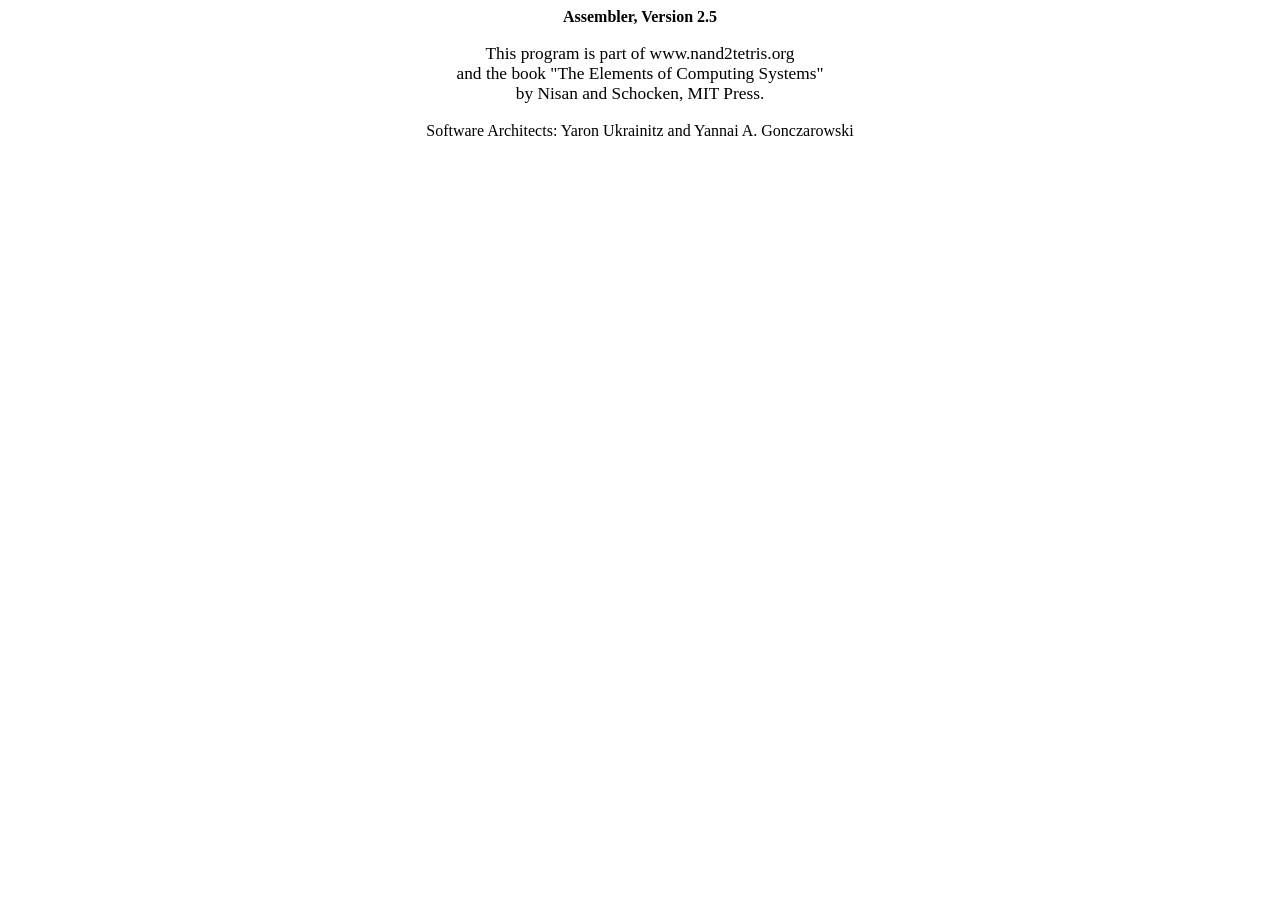
<file: Desktop/nand2tetris/tools/bin/help/asmAbout.html>
<html xmlns:o="urn:schemas-microsoft-com:office:office"
xmlns:w="urn:schemas-microsoft-com:office:word"
xmlns="http://www.w3.org/TR/REC-html40">

<head>
<meta http-equiv=Content-Type content="text/html; charset=windows-1252">
<meta name=ProgId content=Word.Document>
<meta name=Generator content="Microsoft Word 10">
<meta name=Originator content="Microsoft Word 10">
<link rel=File-List href="asmAbout_files/filelist.xml">
<title>About Assembler</title>
<!--[if gte mso 9]><xml>
 <w:WordDocument>
  <w:GrammarState>Clean</w:GrammarState>
  <w:BrowserLevel>MicrosoftInternetExplorer4</w:BrowserLevel>
 </w:WordDocument>
</xml><![endif]-->
<style>
<!--
 /* Style Definitions */
 p.MsoNormal, li.MsoNormal, div.MsoNormal
	{mso-style-parent:"";
	margin:0in;
	margin-bottom:.0001pt;
	mso-pagination:widow-orphan;
	font-size:12.0pt;
	font-family:"Times New Roman";
	mso-fareast-font-family:"Times New Roman";}
p.MsoBodyText, li.MsoBodyText, div.MsoBodyText
	{margin:0in;
	margin-bottom:.0001pt;
	mso-pagination:widow-orphan;
	font-size:13.0pt;
	font-family:"Times New Roman";
	mso-fareast-font-family:"Times New Roman";}
@page Section1
	{size:8.5in 11.0in;
	margin:1.0in 1.25in 1.0in 1.25in;
	mso-header-margin:.5in;
	mso-footer-margin:.5in;
	mso-paper-source:0;}
div.Section1
	{page:Section1;}
-->
</style>
<!--[if gte mso 10]>
<style>
 /* Style Definitions */
 table.MsoNormalTable
	{mso-style-name:"Table Normal";
	mso-tstyle-rowband-size:0;
	mso-tstyle-colband-size:0;
	mso-style-noshow:yes;
	mso-style-parent:"";
	mso-padding-alt:0in 5.4pt 0in 5.4pt;
	mso-para-margin:0in;
	mso-para-margin-bottom:.0001pt;
	mso-pagination:widow-orphan;
	font-size:10.0pt;
	font-family:"Times New Roman";}
</style>
<![endif]-->
</head>

<body lang=EN-US style='tab-interval:.5in'>

<div class=Section1>

<p class=MsoBodyText align=center style='text-align:center'><b><span
style='font-size:12.0pt'>Assembler, Version 2.5</span></b></p>

<p class=MsoBodyText align=center style='text-align:center'><span
style='font-size:12.0pt'>&nbsp;</span></p>

<p class=MsoBodyText align=center style='text-align:center'>This program is
part of www.nand2tetris.org<o:p></o:p></p>

<p class=MsoBodyText align=center style='text-align:center'><span class=GramE>and</span>
the book &quot;The Elements of Computing Systems&quot;<o:p></o:p></p>

<p class=MsoBodyText align=center style='text-align:center'><span class=GramE>by</span>
Nisan and Schocken, MIT Press.</p>

<p class=MsoBodyText align=center style='text-align:center'><span
style='font-size:12.0pt'>&nbsp;</span></p>

<p class=MsoBodyText align=center style='text-align:center'><span
style='font-size:12.0pt'>Software Architects: Yaron Ukrainitz and Yannai A. Gonczarowski</span></p>

<p class=MsoNormal>&nbsp;</p>

</div>

</body>

</html>
</file>
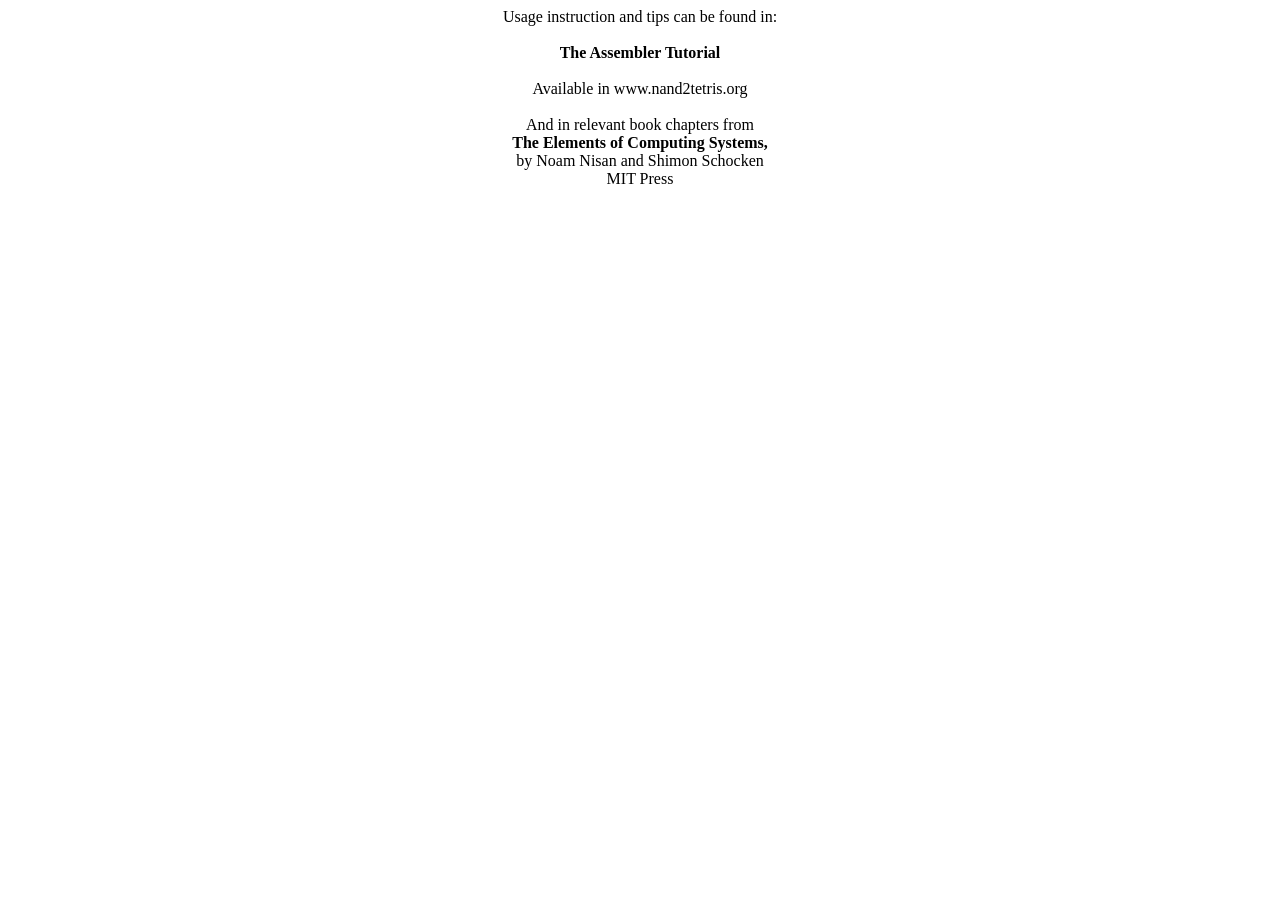
<file: Desktop/nand2tetris/tools/bin/help/asmUsage.html>
<html xmlns:o="urn:schemas-microsoft-com:office:office"
xmlns:w="urn:schemas-microsoft-com:office:word"
xmlns="http://www.w3.org/TR/REC-html40">

<head>
<meta http-equiv=Content-Type content="text/html; charset=windows-1252">
<meta name=ProgId content=Word.Document>
<meta name=Generator content="Microsoft Word 11">
<meta name=Originator content="Microsoft Word 11">
<link rel=File-List href="asmUsage_files/filelist.xml">
<title>Usage instruction and tips can be found in:</title>
<!--[if gte mso 9]><xml>
 <w:WordDocument>
  <w:GrammarState>Clean</w:GrammarState>
  <w:ValidateAgainstSchemas/>
  <w:SaveIfXMLInvalid>false</w:SaveIfXMLInvalid>
  <w:IgnoreMixedContent>false</w:IgnoreMixedContent>
  <w:AlwaysShowPlaceholderText>false</w:AlwaysShowPlaceholderText>
  <w:BrowserLevel>MicrosoftInternetExplorer4</w:BrowserLevel>
 </w:WordDocument>
</xml><![endif]--><!--[if gte mso 9]><xml>
 <w:LatentStyles DefLockedState="false" LatentStyleCount="156">
 </w:LatentStyles>
</xml><![endif]-->
<style>
<!--
 /* Style Definitions */
 p.MsoNormal, li.MsoNormal, div.MsoNormal
	{mso-style-parent:"";
	margin:0cm;
	margin-bottom:.0001pt;
	mso-pagination:widow-orphan;
	font-size:12.0pt;
	font-family:"Times New Roman";
	mso-fareast-font-family:"Times New Roman";}
p.MsoBodyText, li.MsoBodyText, div.MsoBodyText
	{margin:0cm;
	margin-bottom:.0001pt;
	mso-pagination:widow-orphan;
	font-size:13.0pt;
	font-family:"Times New Roman";
	mso-fareast-font-family:"Times New Roman";}
@page Section1
	{size:612.0pt 792.0pt;
	margin:72.0pt 90.0pt 72.0pt 90.0pt;
	mso-header-margin:36.0pt;
	mso-footer-margin:36.0pt;
	mso-paper-source:0;}
div.Section1
	{page:Section1;}
-->
</style>
<!--[if gte mso 10]>
<style>
 /* Style Definitions */
 table.MsoNormalTable
	{mso-style-name:"Table Normal";
	mso-tstyle-rowband-size:0;
	mso-tstyle-colband-size:0;
	mso-style-noshow:yes;
	mso-style-parent:"";
	mso-padding-alt:0cm 5.4pt 0cm 5.4pt;
	mso-para-margin:0cm;
	mso-para-margin-bottom:.0001pt;
	mso-pagination:widow-orphan;
	font-size:10.0pt;
	font-family:"Times New Roman";
	mso-ansi-language:#0400;
	mso-fareast-language:#0400;
	mso-bidi-language:#0400;}
</style>
<![endif]-->
</head>

<body lang=EN-US style='tab-interval:36.0pt'>

<div class=Section1>

<p class=MsoBodyText align=center style='text-align:center'><span
style='font-size:12.0pt'>Usage instruction and tips can be found in:</span></p>

<p class=MsoBodyText align=center style='text-align:center'><span
style='font-size:12.0pt'>&nbsp;</span></p>

<p class=MsoBodyText align=center style='text-align:center'><b><span
style='font-size:12.0pt'>The Assembler Tutorial</span></b></p>

<p class=MsoBodyText align=center style='text-align:center'><b><span
style='font-size:12.0pt'>&nbsp;</span></b></p>

<p class=MsoBodyText align=center style='text-align:center'><span
style='font-size:12.0pt'>Available in www.nand2tetris.org</span></p>

<p class=MsoBodyText align=center style='text-align:center'><span
style='font-size:12.0pt'>&nbsp;</span></p>

<p class=MsoBodyText align=center style='text-align:center'><span
style='font-size:12.0pt'>And in relevant book chapters from </span></p>

<p class=MsoBodyText align=center style='text-align:center'><b><span
style='font-size:12.0pt'>The Elements of Computing Systems,<o:p></o:p></span></b></p>

<p class=MsoBodyText align=center style='text-align:center'><span
style='font-size:12.0pt'>by Noam Nisan and Shimon Schocken</span></p>

<p class=MsoBodyText align=center style='text-align:center'><span
style='font-size:12.0pt'>MIT Press</span></p>

<p class=MsoNormal>&nbsp;</p>

</div>

</body>

</html>
</file>
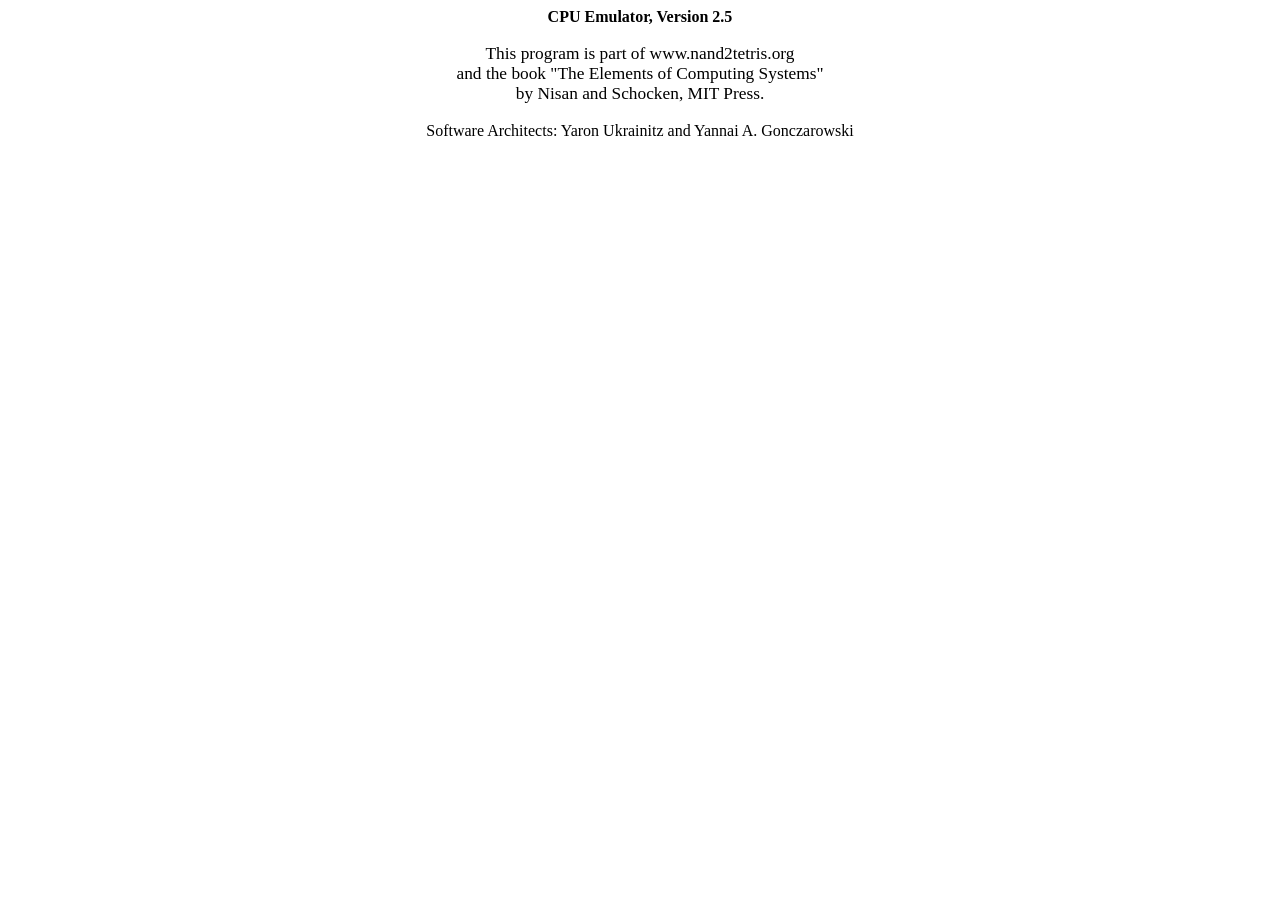
<file: Desktop/nand2tetris/tools/bin/help/cpuAbout.html>
<html xmlns:o="urn:schemas-microsoft-com:office:office"
xmlns:w="urn:schemas-microsoft-com:office:word"
xmlns="http://www.w3.org/TR/REC-html40">

<head>
<meta http-equiv=Content-Type content="text/html; charset=windows-1252">
<meta name=ProgId content=Word.Document>
<meta name=Generator content="Microsoft Word 10">
<meta name=Originator content="Microsoft Word 10">
<link rel=File-List href="cpuAbout_files/filelist.xml">
<title>About CPU Emulator</title>
<!--[if gte mso 9]><xml>
 <w:WordDocument>
  <w:GrammarState>Clean</w:GrammarState>
  <w:BrowserLevel>MicrosoftInternetExplorer4</w:BrowserLevel>
 </w:WordDocument>
</xml><![endif]-->
<style>
<!--
 /* Style Definitions */
 p.MsoNormal, li.MsoNormal, div.MsoNormal
	{mso-style-parent:"";
	margin:0in;
	margin-bottom:.0001pt;
	mso-pagination:widow-orphan;
	font-size:12.0pt;
	font-family:"Times New Roman";
	mso-fareast-font-family:"Times New Roman";}
p.MsoBodyText, li.MsoBodyText, div.MsoBodyText
	{margin:0in;
	margin-bottom:.0001pt;
	mso-pagination:widow-orphan;
	font-size:13.0pt;
	font-family:"Times New Roman";
	mso-fareast-font-family:"Times New Roman";}
@page Section1
	{size:8.5in 11.0in;
	margin:1.0in 1.25in 1.0in 1.25in;
	mso-header-margin:.5in;
	mso-footer-margin:.5in;
	mso-paper-source:0;}
div.Section1
	{page:Section1;}
-->
</style>
<!--[if gte mso 10]>
<style>
 /* Style Definitions */
 table.MsoNormalTable
	{mso-style-name:"Table Normal";
	mso-tstyle-rowband-size:0;
	mso-tstyle-colband-size:0;
	mso-style-noshow:yes;
	mso-style-parent:"";
	mso-padding-alt:0in 5.4pt 0in 5.4pt;
	mso-para-margin:0in;
	mso-para-margin-bottom:.0001pt;
	mso-pagination:widow-orphan;
	font-size:10.0pt;
	font-family:"Times New Roman";}
</style>
<![endif]-->
</head>

<body lang=EN-US style='tab-interval:.5in'>

<div class=Section1>

<p class=MsoBodyText align=center style='text-align:center'><b><span
style='font-size:12.0pt'>CPU Emulator, Version 2.5</span></b></p>

<p class=MsoBodyText align=center style='text-align:center'><span
style='font-size:12.0pt'>&nbsp;</span></p>

<p class=MsoBodyText align=center style='text-align:center'>This program is
part of www.nand2tetris.org<o:p></o:p></p>

<p class=MsoBodyText align=center style='text-align:center'><span class=GramE>and</span>
the book &quot;The Elements of Computing Systems&quot;<o:p></o:p></p>

<p class=MsoBodyText align=center style='text-align:center'><span class=GramE>by</span>
Nisan and Schocken, MIT Press.</p>

<p class=MsoBodyText align=center style='text-align:center'><span
style='font-size:12.0pt'>&nbsp;</span></p>

<p class=MsoBodyText align=center style='text-align:center'><span
style='font-size:12.0pt'>Software Architects: Yaron Ukrainitz and Yannai A. Gonczarowski</span></p>

<p class=MsoNormal>&nbsp;</p>

</div>

</body>

</html>
</file>
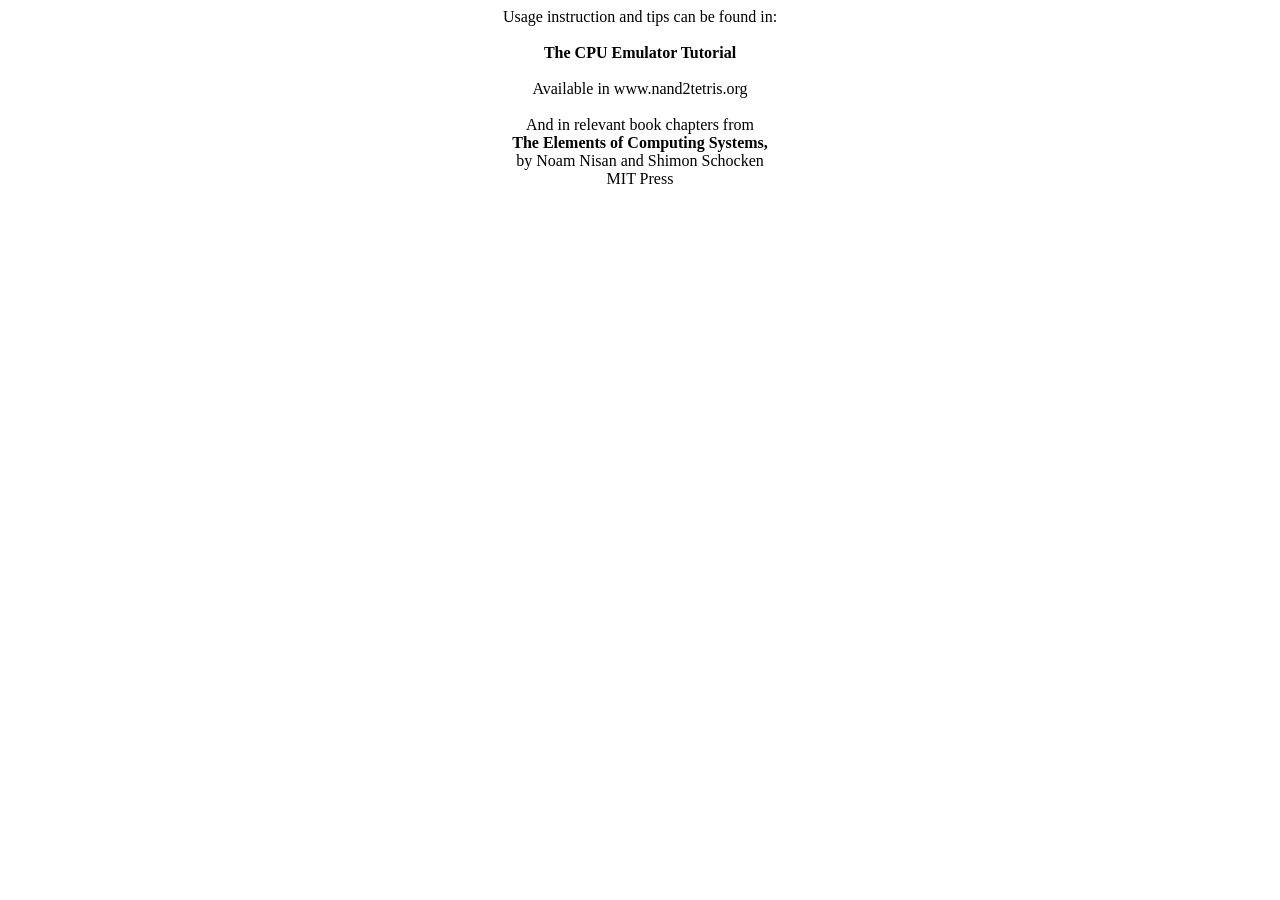
<file: Desktop/nand2tetris/tools/bin/help/cpuUsage.html>
<html xmlns:o="urn:schemas-microsoft-com:office:office"
xmlns:w="urn:schemas-microsoft-com:office:word"
xmlns="http://www.w3.org/TR/REC-html40">

<head>
<meta http-equiv=Content-Type content="text/html; charset=windows-1252">
<meta name=ProgId content=Word.Document>
<meta name=Generator content="Microsoft Word 11">
<meta name=Originator content="Microsoft Word 11">
<link rel=File-List href="cpuUsage_files/filelist.xml">
<title>Usage instruction and tips can be found in:</title>
<!--[if gte mso 9]><xml>
 <w:WordDocument>
  <w:GrammarState>Clean</w:GrammarState>
  <w:ValidateAgainstSchemas/>
  <w:SaveIfXMLInvalid>false</w:SaveIfXMLInvalid>
  <w:IgnoreMixedContent>false</w:IgnoreMixedContent>
  <w:AlwaysShowPlaceholderText>false</w:AlwaysShowPlaceholderText>
  <w:BrowserLevel>MicrosoftInternetExplorer4</w:BrowserLevel>
 </w:WordDocument>
</xml><![endif]--><!--[if gte mso 9]><xml>
 <w:LatentStyles DefLockedState="false" LatentStyleCount="156">
 </w:LatentStyles>
</xml><![endif]-->
<style>
<!--
 /* Style Definitions */
 p.MsoNormal, li.MsoNormal, div.MsoNormal
	{mso-style-parent:"";
	margin:0cm;
	margin-bottom:.0001pt;
	mso-pagination:widow-orphan;
	font-size:12.0pt;
	font-family:"Times New Roman";
	mso-fareast-font-family:"Times New Roman";}
p.MsoBodyText, li.MsoBodyText, div.MsoBodyText
	{margin:0cm;
	margin-bottom:.0001pt;
	mso-pagination:widow-orphan;
	font-size:13.0pt;
	font-family:"Times New Roman";
	mso-fareast-font-family:"Times New Roman";}
@page Section1
	{size:612.0pt 792.0pt;
	margin:72.0pt 90.0pt 72.0pt 90.0pt;
	mso-header-margin:36.0pt;
	mso-footer-margin:36.0pt;
	mso-paper-source:0;}
div.Section1
	{page:Section1;}
-->
</style>
<!--[if gte mso 10]>
<style>
 /* Style Definitions */
 table.MsoNormalTable
	{mso-style-name:"Table Normal";
	mso-tstyle-rowband-size:0;
	mso-tstyle-colband-size:0;
	mso-style-noshow:yes;
	mso-style-parent:"";
	mso-padding-alt:0cm 5.4pt 0cm 5.4pt;
	mso-para-margin:0cm;
	mso-para-margin-bottom:.0001pt;
	mso-pagination:widow-orphan;
	font-size:10.0pt;
	font-family:"Times New Roman";
	mso-ansi-language:#0400;
	mso-fareast-language:#0400;
	mso-bidi-language:#0400;}
</style>
<![endif]-->
</head>

<body lang=EN-US style='tab-interval:36.0pt'>

<div class=Section1>

<p class=MsoBodyText align=center style='text-align:center'><span
style='font-size:12.0pt'>Usage instruction and tips can be found in:</span></p>

<p class=MsoBodyText align=center style='text-align:center'><span
style='font-size:12.0pt'>&nbsp;</span></p>

<p class=MsoBodyText align=center style='text-align:center'><b><span
style='font-size:12.0pt'>The CPU Emulator Tutorial</span></b></p>

<p class=MsoBodyText align=center style='text-align:center'><b><span
style='font-size:12.0pt'>&nbsp;</span></b></p>

<p class=MsoBodyText align=center style='text-align:center'><span
style='font-size:12.0pt'>Available in www.nand2tetris.org</span></p>

<p class=MsoBodyText align=center style='text-align:center'><span
style='font-size:12.0pt'>&nbsp;</span></p>

<p class=MsoBodyText align=center style='text-align:center'><span
style='font-size:12.0pt'>And in relevant book chapters from </span></p>

<p class=MsoBodyText align=center style='text-align:center'><b><span
style='font-size:12.0pt'>The Elements of Computing Systems,<o:p></o:p></span></b></p>

<p class=MsoBodyText align=center style='text-align:center'><span
style='font-size:12.0pt'>by Noam Nisan and Shimon Schocken</span></p>

<p class=MsoBodyText align=center style='text-align:center'><span
style='font-size:12.0pt'>MIT Press</span></p>

<p class=MsoNormal>&nbsp;</p>

</div>

</body>

</html>
</file>
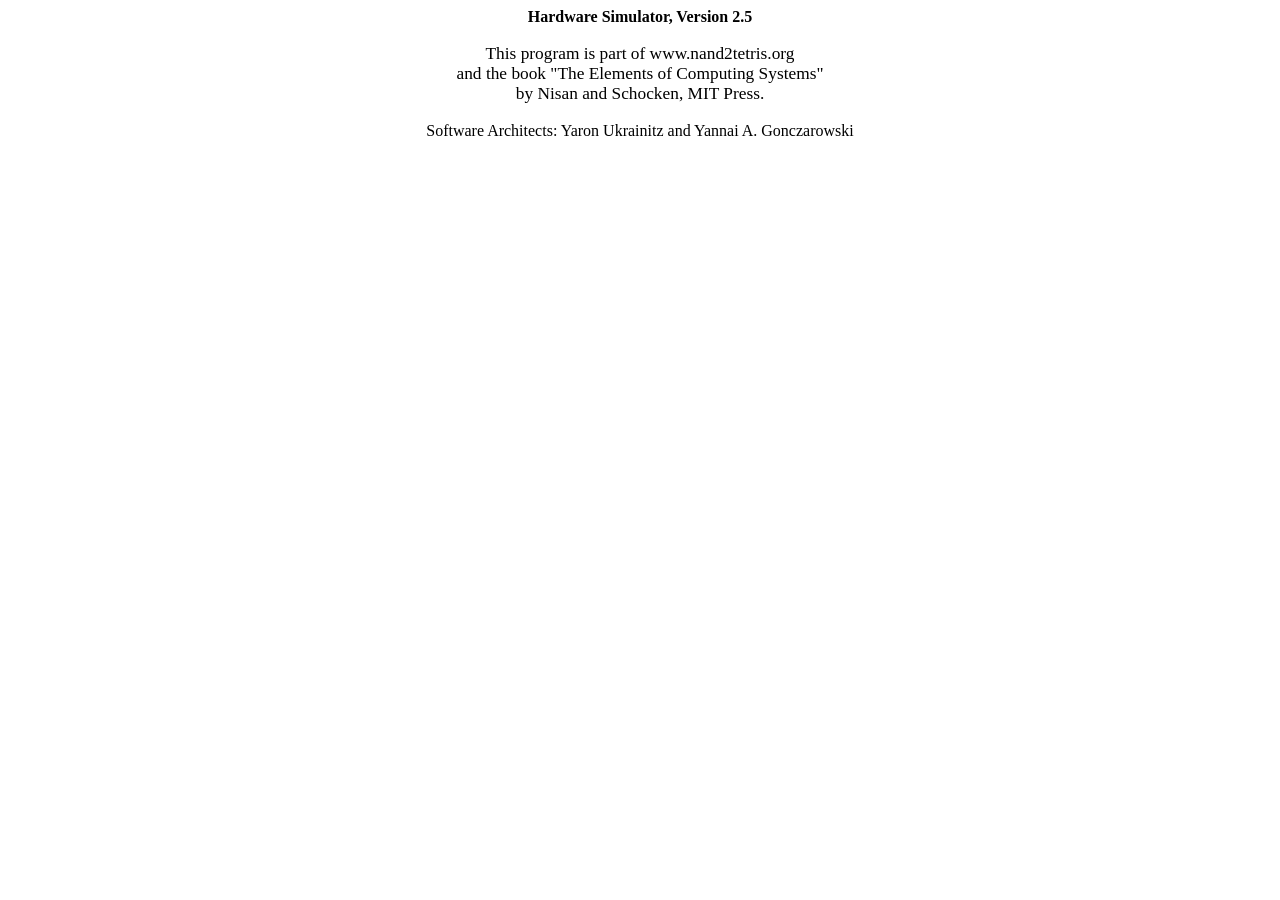
<file: Desktop/nand2tetris/tools/bin/help/hwAbout.html>
<html xmlns:o="urn:schemas-microsoft-com:office:office"
xmlns:w="urn:schemas-microsoft-com:office:word"
xmlns="http://www.w3.org/TR/REC-html40">

<head>
<meta http-equiv=Content-Type content="text/html; charset=windows-1252">
<meta name=ProgId content=Word.Document>
<meta name=Generator content="Microsoft Word 10">
<meta name=Originator content="Microsoft Word 10">
<link rel=File-List href="hwAbout_files/filelist.xml">
<title>About Hardware Simulator</title>
<!--[if gte mso 9]><xml>
 <w:WordDocument>
  <w:GrammarState>Clean</w:GrammarState>
  <w:BrowserLevel>MicrosoftInternetExplorer4</w:BrowserLevel>
 </w:WordDocument>
</xml><![endif]-->
<style>
<!--
 /* Style Definitions */
 p.MsoNormal, li.MsoNormal, div.MsoNormal
	{mso-style-parent:"";
	margin:0in;
	margin-bottom:.0001pt;
	mso-pagination:widow-orphan;
	font-size:12.0pt;
	font-family:"Times New Roman";
	mso-fareast-font-family:"Times New Roman";}
p.MsoBodyText, li.MsoBodyText, div.MsoBodyText
	{margin:0in;
	margin-bottom:.0001pt;
	mso-pagination:widow-orphan;
	font-size:13.0pt;
	font-family:"Times New Roman";
	mso-fareast-font-family:"Times New Roman";}
@page Section1
	{size:8.5in 11.0in;
	margin:1.0in 1.25in 1.0in 1.25in;
	mso-header-margin:.5in;
	mso-footer-margin:.5in;
	mso-paper-source:0;}
div.Section1
	{page:Section1;}
-->
</style>
<!--[if gte mso 10]>
<style>
 /* Style Definitions */
 table.MsoNormalTable
	{mso-style-name:"Table Normal";
	mso-tstyle-rowband-size:0;
	mso-tstyle-colband-size:0;
	mso-style-noshow:yes;
	mso-style-parent:"";
	mso-padding-alt:0in 5.4pt 0in 5.4pt;
	mso-para-margin:0in;
	mso-para-margin-bottom:.0001pt;
	mso-pagination:widow-orphan;
	font-size:10.0pt;
	font-family:"Times New Roman";}
</style>
<![endif]-->
</head>

<body lang=EN-US style='tab-interval:.5in'>

<div class=Section1>

<p class=MsoBodyText align=center style='text-align:center'><b><span
style='font-size:12.0pt'>Hardware Simulator, Version 2.5</span></b></p>

<p class=MsoBodyText align=center style='text-align:center'><span
style='font-size:12.0pt'>&nbsp;</span></p>

<p class=MsoBodyText align=center style='text-align:center'>This program is
part of www.nand2tetris.org<o:p></o:p></p>

<p class=MsoBodyText align=center style='text-align:center'><span class=GramE>and</span>
the book &quot;The Elements of Computing Systems&quot;<o:p></o:p></p>

<p class=MsoBodyText align=center style='text-align:center'><span class=GramE>by</span>
Nisan and Schocken, MIT Press.</p>

<p class=MsoBodyText align=center style='text-align:center'><span
style='font-size:12.0pt'>&nbsp;</span></p>

<p class=MsoBodyText align=center style='text-align:center'><span
style='font-size:12.0pt'>Software Architects: Yaron Ukrainitz and Yannai A. Gonczarowski</span></p>

<p class=MsoNormal>&nbsp;</p>

</div>

</body>

</html>
</file>
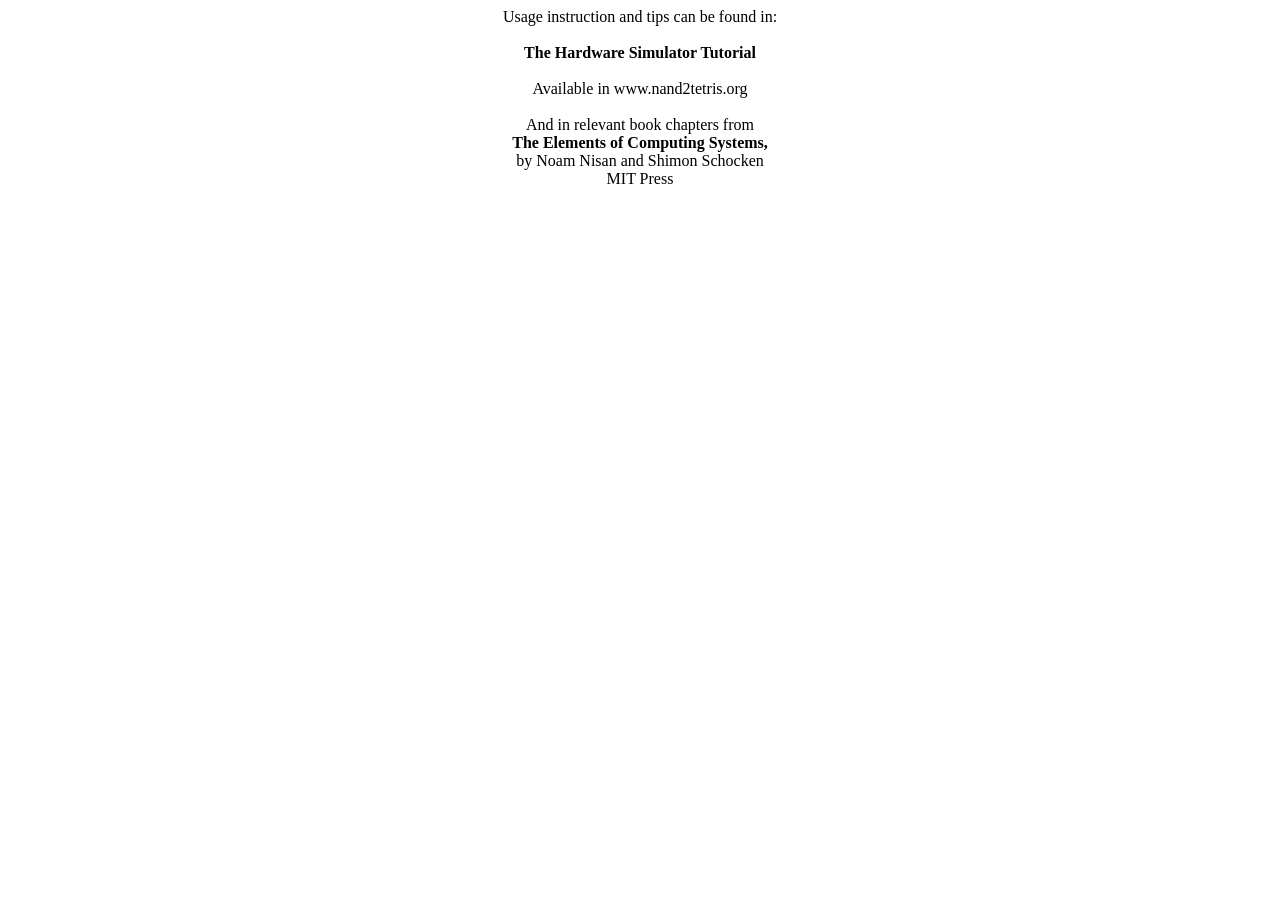
<file: Desktop/nand2tetris/tools/bin/help/hwUsage.html>
<html xmlns:o="urn:schemas-microsoft-com:office:office"
xmlns:w="urn:schemas-microsoft-com:office:word"
xmlns="http://www.w3.org/TR/REC-html40">

<head>
<meta http-equiv=Content-Type content="text/html; charset=windows-1252">
<meta name=ProgId content=Word.Document>
<meta name=Generator content="Microsoft Word 11">
<meta name=Originator content="Microsoft Word 11">
<link rel=File-List href="hwUsage_files/filelist.xml">
<title>Usage instruction and tips can be found in:</title>
<!--[if gte mso 9]><xml>
 <w:WordDocument>
  <w:GrammarState>Clean</w:GrammarState>
  <w:ValidateAgainstSchemas/>
  <w:SaveIfXMLInvalid>false</w:SaveIfXMLInvalid>
  <w:IgnoreMixedContent>false</w:IgnoreMixedContent>
  <w:AlwaysShowPlaceholderText>false</w:AlwaysShowPlaceholderText>
  <w:BrowserLevel>MicrosoftInternetExplorer4</w:BrowserLevel>
 </w:WordDocument>
</xml><![endif]--><!--[if gte mso 9]><xml>
 <w:LatentStyles DefLockedState="false" LatentStyleCount="156">
 </w:LatentStyles>
</xml><![endif]-->
<style>
<!--
 /* Style Definitions */
 p.MsoNormal, li.MsoNormal, div.MsoNormal
	{mso-style-parent:"";
	margin:0cm;
	margin-bottom:.0001pt;
	mso-pagination:widow-orphan;
	font-size:12.0pt;
	font-family:"Times New Roman";
	mso-fareast-font-family:"Times New Roman";}
p.MsoBodyText, li.MsoBodyText, div.MsoBodyText
	{margin:0cm;
	margin-bottom:.0001pt;
	mso-pagination:widow-orphan;
	font-size:13.0pt;
	font-family:"Times New Roman";
	mso-fareast-font-family:"Times New Roman";}
@page Section1
	{size:612.0pt 792.0pt;
	margin:72.0pt 90.0pt 72.0pt 90.0pt;
	mso-header-margin:36.0pt;
	mso-footer-margin:36.0pt;
	mso-paper-source:0;}
div.Section1
	{page:Section1;}
-->
</style>
<!--[if gte mso 10]>
<style>
 /* Style Definitions */
 table.MsoNormalTable
	{mso-style-name:"Table Normal";
	mso-tstyle-rowband-size:0;
	mso-tstyle-colband-size:0;
	mso-style-noshow:yes;
	mso-style-parent:"";
	mso-padding-alt:0cm 5.4pt 0cm 5.4pt;
	mso-para-margin:0cm;
	mso-para-margin-bottom:.0001pt;
	mso-pagination:widow-orphan;
	font-size:10.0pt;
	font-family:"Times New Roman";
	mso-ansi-language:#0400;
	mso-fareast-language:#0400;
	mso-bidi-language:#0400;}
</style>
<![endif]-->
</head>

<body lang=EN-US style='tab-interval:36.0pt'>

<div class=Section1>

<p class=MsoBodyText align=center style='text-align:center'><span
style='font-size:12.0pt'>Usage instruction and tips can be found in:</span></p>

<p class=MsoBodyText align=center style='text-align:center'><span
style='font-size:12.0pt'>&nbsp;</span></p>

<p class=MsoBodyText align=center style='text-align:center'><b><span
style='font-size:12.0pt'>The Hardware Simulator Tutorial</span></b></p>

<p class=MsoBodyText align=center style='text-align:center'><b><span
style='font-size:12.0pt'>&nbsp;</span></b></p>

<p class=MsoBodyText align=center style='text-align:center'><span
style='font-size:12.0pt'>Available in www.nand2tetris.org</span></p>

<p class=MsoBodyText align=center style='text-align:center'><span
style='font-size:12.0pt'>&nbsp;</span></p>

<p class=MsoBodyText align=center style='text-align:center'><span
style='font-size:12.0pt'>And in relevant book chapters from </span></p>

<p class=MsoBodyText align=center style='text-align:center'><b><span
style='font-size:12.0pt'>The Elements of Computing Systems,<o:p></o:p></span></b></p>

<p class=MsoBodyText align=center style='text-align:center'><span
style='font-size:12.0pt'>by Noam Nisan and Shimon Schocken</span></p>

<p class=MsoBodyText align=center style='text-align:center'><span
style='font-size:12.0pt'>MIT Press</span></p>

<p class=MsoNormal>&nbsp;</p>

</div>

</body>

</html>
</file>
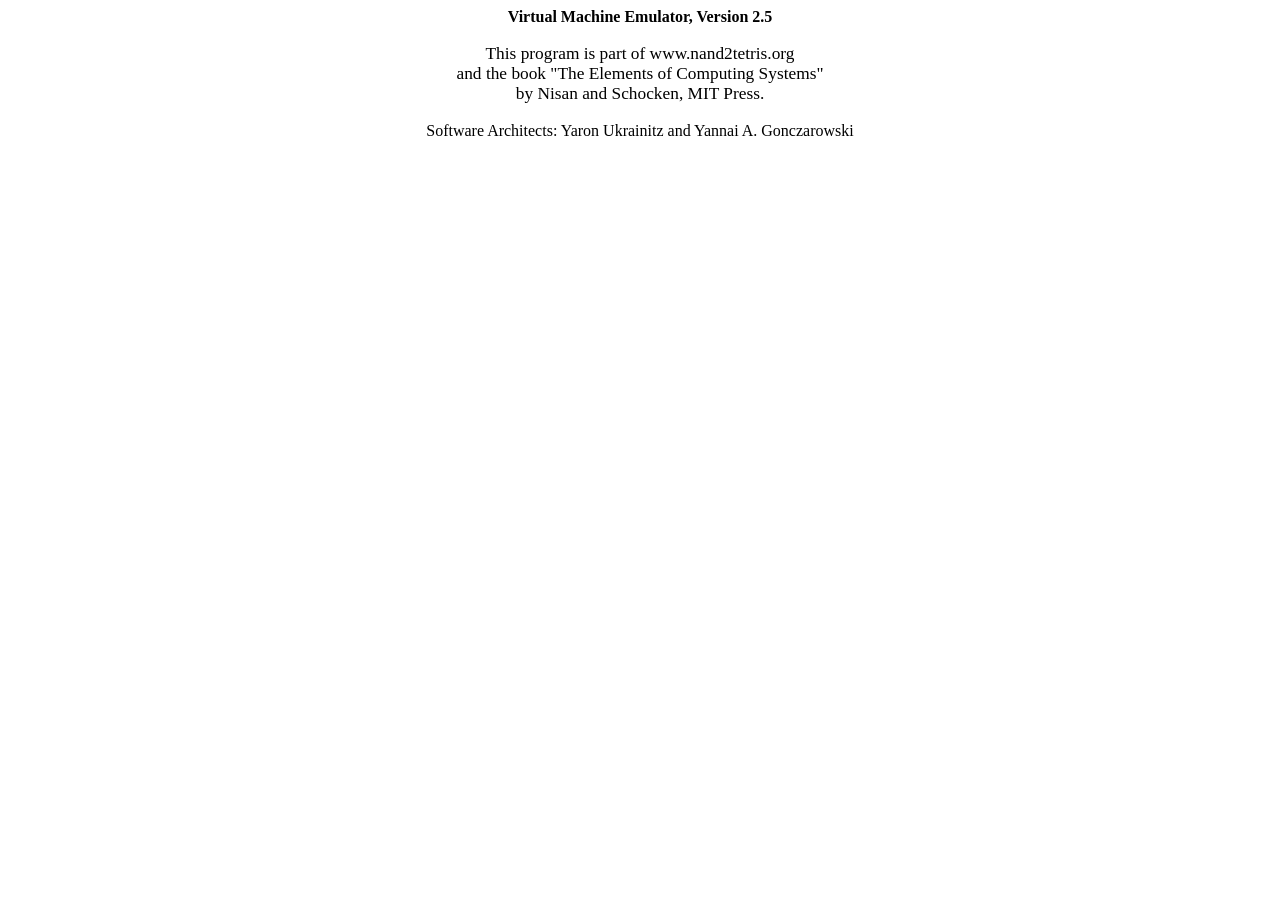
<file: Desktop/nand2tetris/tools/bin/help/vmAbout.html>
<html xmlns:o="urn:schemas-microsoft-com:office:office"
xmlns:w="urn:schemas-microsoft-com:office:word"
xmlns="http://www.w3.org/TR/REC-html40">

<head>
<meta http-equiv=Content-Type content="text/html; charset=windows-1252">
<meta name=ProgId content=Word.Document>
<meta name=Generator content="Microsoft Word 11">
<meta name=Originator content="Microsoft Word 11">
<link rel=File-List href="vmAbout_files/filelist.xml">
<title>About Virtual Machine Emulator</title>
<!--[if gte mso 9]><xml>
 <w:WordDocument>
  <w:GrammarState>Clean</w:GrammarState>
  <w:ValidateAgainstSchemas/>
  <w:SaveIfXMLInvalid>false</w:SaveIfXMLInvalid>
  <w:IgnoreMixedContent>false</w:IgnoreMixedContent>
  <w:AlwaysShowPlaceholderText>false</w:AlwaysShowPlaceholderText>
  <w:BrowserLevel>MicrosoftInternetExplorer4</w:BrowserLevel>
 </w:WordDocument>
</xml><![endif]--><!--[if gte mso 9]><xml>
 <w:LatentStyles DefLockedState="false" LatentStyleCount="156">
 </w:LatentStyles>
</xml><![endif]-->
<style>
<!--
 /* Style Definitions */
 p.MsoNormal, li.MsoNormal, div.MsoNormal
	{mso-style-parent:"";
	margin:0cm;
	margin-bottom:.0001pt;
	mso-pagination:widow-orphan;
	font-size:12.0pt;
	font-family:"Times New Roman";
	mso-fareast-font-family:"Times New Roman";}
p.MsoBodyText, li.MsoBodyText, div.MsoBodyText
	{margin:0cm;
	margin-bottom:.0001pt;
	mso-pagination:widow-orphan;
	font-size:13.0pt;
	font-family:"Times New Roman";
	mso-fareast-font-family:"Times New Roman";}
span.GramE
	{mso-style-name:"";
	mso-gram-e:yes;}
@page Section1
	{size:612.0pt 792.0pt;
	margin:72.0pt 90.0pt 72.0pt 90.0pt;
	mso-header-margin:36.0pt;
	mso-footer-margin:36.0pt;
	mso-paper-source:0;}
div.Section1
	{page:Section1;}
-->
</style>
<!--[if gte mso 10]>
<style>
 /* Style Definitions */
 table.MsoNormalTable
	{mso-style-name:"Table Normal";
	mso-tstyle-rowband-size:0;
	mso-tstyle-colband-size:0;
	mso-style-noshow:yes;
	mso-style-parent:"";
	mso-padding-alt:0cm 5.4pt 0cm 5.4pt;
	mso-para-margin:0cm;
	mso-para-margin-bottom:.0001pt;
	mso-pagination:widow-orphan;
	font-size:10.0pt;
	font-family:"Times New Roman";
	mso-ansi-language:#0400;
	mso-fareast-language:#0400;
	mso-bidi-language:#0400;}
</style>
<![endif]-->
</head>

<body lang=EN-US style='tab-interval:36.0pt'>

<div class=Section1>

<p class=MsoBodyText align=center style='text-align:center'><b><span
style='font-size:12.0pt'>Virtual Machine Emulator, Version 2.5</span></b></p>

<p class=MsoBodyText align=center style='text-align:center'><span
style='font-size:12.0pt'>&nbsp;</span></p>

<p class=MsoBodyText align=center style='text-align:center'>This program is
part of www.nand2tetris.org<o:p></o:p></p>

<p class=MsoBodyText align=center style='text-align:center'><span class=GramE>and</span>
the book &quot;The Elements of Computing Systems&quot;<o:p></o:p></p>

<p class=MsoBodyText align=center style='text-align:center'><span class=GramE>by</span>
Nisan and Schocken, MIT Press.</p>

<p class=MsoBodyText align=center style='text-align:center'><span
style='font-size:12.0pt'>&nbsp;</span></p>

<p class=MsoBodyText align=center style='text-align:center'><span
style='font-size:12.0pt'>Software Architects: Yaron Ukrainitz and Yannai A.
Gonczarowski</span></p>

<p class=MsoNormal>&nbsp;</p>

</div>

</body>

</html>
</file>
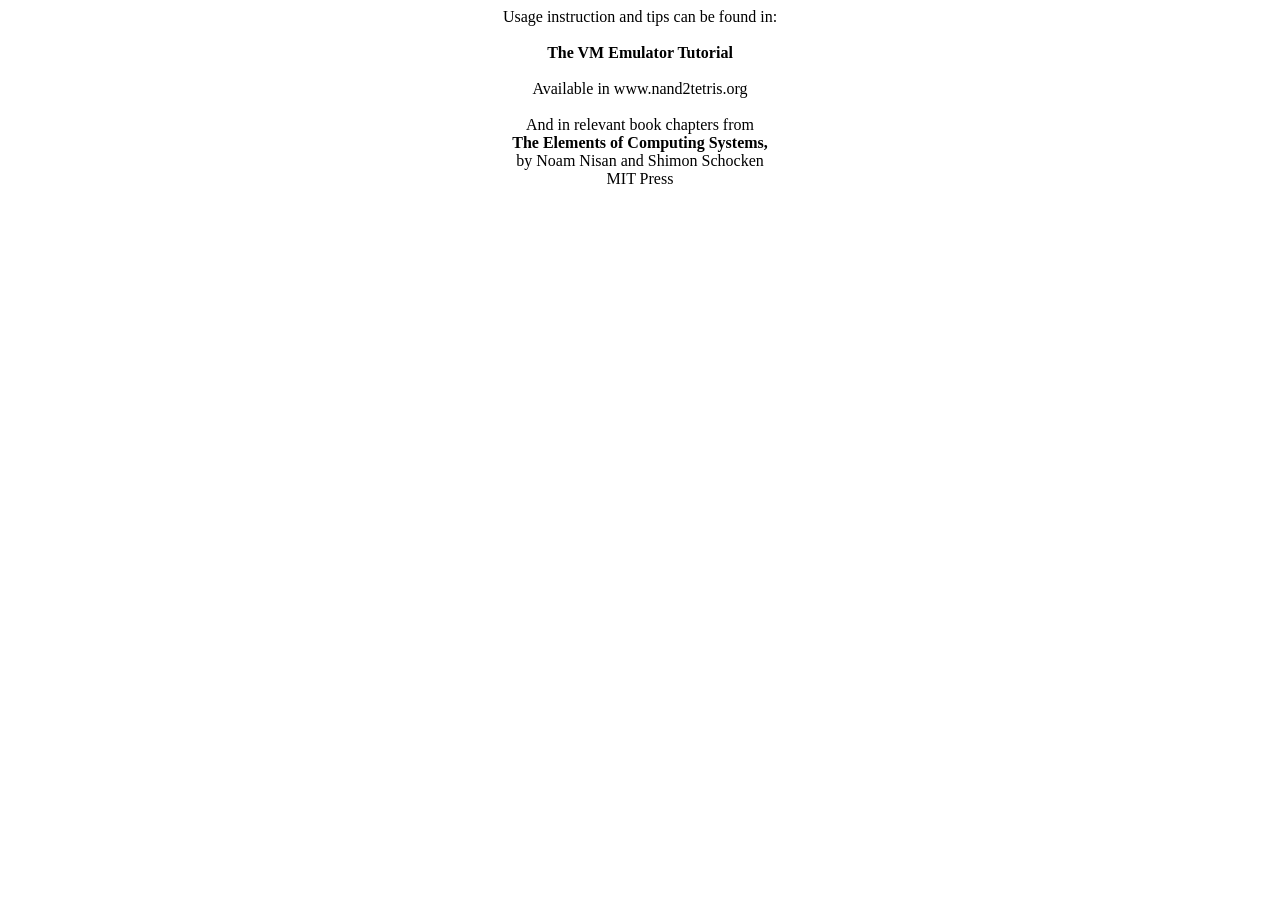
<file: Desktop/nand2tetris/tools/bin/help/vmUsage.html>
<html xmlns:o="urn:schemas-microsoft-com:office:office"
xmlns:w="urn:schemas-microsoft-com:office:word"
xmlns="http://www.w3.org/TR/REC-html40">

<head>
<meta http-equiv=Content-Type content="text/html; charset=windows-1252">
<meta name=ProgId content=Word.Document>
<meta name=Generator content="Microsoft Word 11">
<meta name=Originator content="Microsoft Word 11">
<link rel=File-List href="vmUsage_files/filelist.xml">
<title>Usage instruction and tips can be found in:</title>
<!--[if gte mso 9]><xml>
 <w:WordDocument>
  <w:GrammarState>Clean</w:GrammarState>
  <w:ValidateAgainstSchemas/>
  <w:SaveIfXMLInvalid>false</w:SaveIfXMLInvalid>
  <w:IgnoreMixedContent>false</w:IgnoreMixedContent>
  <w:AlwaysShowPlaceholderText>false</w:AlwaysShowPlaceholderText>
  <w:BrowserLevel>MicrosoftInternetExplorer4</w:BrowserLevel>
 </w:WordDocument>
</xml><![endif]--><!--[if gte mso 9]><xml>
 <w:LatentStyles DefLockedState="false" LatentStyleCount="156">
 </w:LatentStyles>
</xml><![endif]-->
<style>
<!--
 /* Style Definitions */
 p.MsoNormal, li.MsoNormal, div.MsoNormal
	{mso-style-parent:"";
	margin:0cm;
	margin-bottom:.0001pt;
	mso-pagination:widow-orphan;
	font-size:12.0pt;
	font-family:"Times New Roman";
	mso-fareast-font-family:"Times New Roman";}
p.MsoBodyText, li.MsoBodyText, div.MsoBodyText
	{margin:0cm;
	margin-bottom:.0001pt;
	mso-pagination:widow-orphan;
	font-size:13.0pt;
	font-family:"Times New Roman";
	mso-fareast-font-family:"Times New Roman";}
@page Section1
	{size:612.0pt 792.0pt;
	margin:72.0pt 90.0pt 72.0pt 90.0pt;
	mso-header-margin:36.0pt;
	mso-footer-margin:36.0pt;
	mso-paper-source:0;}
div.Section1
	{page:Section1;}
-->
</style>
<!--[if gte mso 10]>
<style>
 /* Style Definitions */
 table.MsoNormalTable
	{mso-style-name:"Table Normal";
	mso-tstyle-rowband-size:0;
	mso-tstyle-colband-size:0;
	mso-style-noshow:yes;
	mso-style-parent:"";
	mso-padding-alt:0cm 5.4pt 0cm 5.4pt;
	mso-para-margin:0cm;
	mso-para-margin-bottom:.0001pt;
	mso-pagination:widow-orphan;
	font-size:10.0pt;
	font-family:"Times New Roman";
	mso-ansi-language:#0400;
	mso-fareast-language:#0400;
	mso-bidi-language:#0400;}
</style>
<![endif]-->
</head>

<body lang=EN-US style='tab-interval:36.0pt'>

<div class=Section1>

<p class=MsoBodyText align=center style='text-align:center'><span
style='font-size:12.0pt'>Usage instruction and tips can be found in:</span></p>

<p class=MsoBodyText align=center style='text-align:center'><span
style='font-size:12.0pt'>&nbsp;</span></p>

<p class=MsoBodyText align=center style='text-align:center'><b><span
style='font-size:12.0pt'>The VM Emulator Tutorial</span></b></p>

<p class=MsoBodyText align=center style='text-align:center'><b><span
style='font-size:12.0pt'>&nbsp;</span></b></p>

<p class=MsoBodyText align=center style='text-align:center'><span
style='font-size:12.0pt'>Available in www.nand2tetris.org</span></p>

<p class=MsoBodyText align=center style='text-align:center'><span
style='font-size:12.0pt'>&nbsp;</span></p>

<p class=MsoBodyText align=center style='text-align:center'><span
style='font-size:12.0pt'>And in relevant book chapters from </span></p>

<p class=MsoBodyText align=center style='text-align:center'><b><span
style='font-size:12.0pt'>The Elements of Computing Systems,<o:p></o:p></span></b></p>

<p class=MsoBodyText align=center style='text-align:center'><span
style='font-size:12.0pt'>by Noam Nisan and Shimon Schocken<b><o:p></o:p></b></span></p>

<p class=MsoBodyText align=center style='text-align:center'><span
style='font-size:12.0pt'>MIT Press</span></p>

<p class=MsoNormal>&nbsp;</p>

</div>

</body>

</html>
</file>
